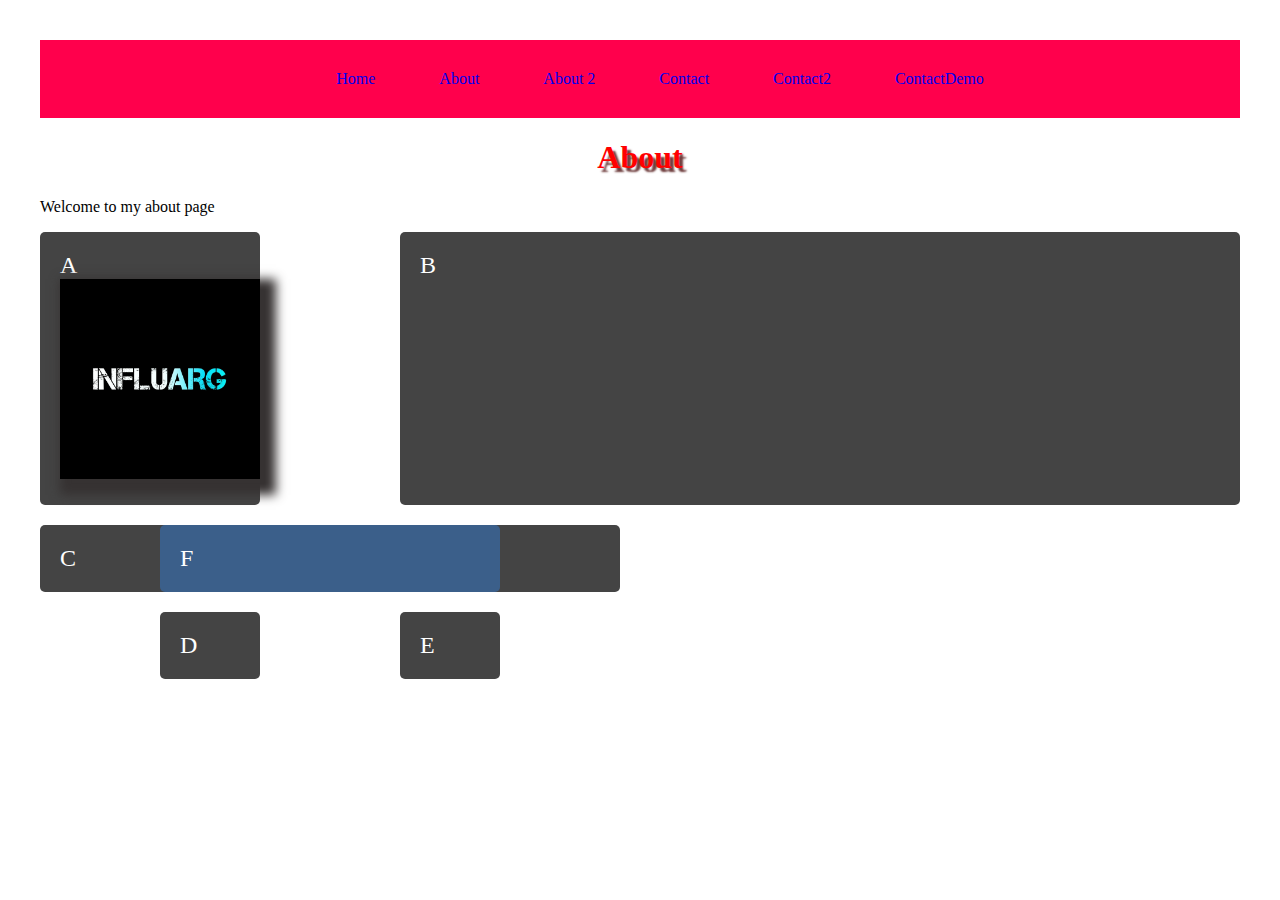
<file: about2.html>
<!DOCTYPE html>
<html lang="en">
<head>
    <meta charset="UTF-8">
    <meta name="viewport" content="width=device-width, initial-scale=1.0">
    <title>Mi About pagina 2</title>
    <link rel="stylesheet" href="style.css">
</head>
<body>
    <header>
        <nav>
            <ul>
                <a href="index.html"><li>Home</li></a>
                <a href="about.html"><li>About</li></a>
                <a href="about2.html"><li>About 2</li></a>
                <a href="contact.html"><li>Contact</li></a>
                <a href="contact2.html"><li>Contact2</li></a>
                <a href="ContactDemo.html"><li>ContactDemo</li></a>
            </ul>
        </nav>
    </header>
    <h1>About</h1>
    <p>Welcome to my about page</p>
    <div class="wrapper">
        <div class="box-grey a">A<img src="INFLUARG.jpg" alt="foto" height="200px"></div>
        <div class="box-grey b">B</div>
        <div class="box-grey c">C</div>
        <div class="box-grey d">D</div>
        <div class="box-grey e">E</div>
        <div class="box-grey f">F</div>
    </div>



</body>
</html>
</file>
<file: style.css>
h1 {
    text-align: center;
    color: red;
    text-shadow: 4px 4px 2px rgb(110, 60, 60);
}

.titulo {
    color: rgb(23, 235, 217);
}

#italic {
  color: orange;
}

.nav-wrapper {
    background:red;
}


nav {
    background-color: rgb(255, 0, 76);
    text-align: center
    ;
}

a {
    text-decoration-line: none;
}

nav ul {
    list-style: none;
}

nav li {
    display: inline-block;
    padding: 30px;
}

.container {
    border: 10px dashed blue;
    margin: 100px 50px 25px 0px;
    padding: 100px 50px 25px 0px;
}

.box {
    height: 200px;
    width: 200px;
    background: blue;
    margin: 10px;
}

@keyframes fadeMe {
    0% {
        opacity: 1;
    }
    100% {
        opacity: 0;
    }
}

#box1 {
    animation-name: fadeMe;
    animation-duration: 4s;
    animation-iteration-count: infinite;
    animation-timing-function: linear;
}

@keyframes rotation {
    0% {transform: rotate(90deg) ;}
    50% {transform: rotate(180deg) ;}
    100% {transform: rotate(360deg) ;}
    }

    #box2 {
        animation-name: rotation;
        animation-duration: 2s;
        animation-iteration-count: 4s;
        animation-timing-function: ease-in-out;
        border-radius: 10%;
        background-image: radial-gradient(circle, purple, orange, yellow, pink, purple);
    }

    @keyframes getBigger {
        0% {transform: scale(1);}
        25% {transform: scale(2);}
        50% {transform: scale(.2);}
        75% {transform: scale(.5);}
        100% {transform: scale(1);}
    }

    #box3 {
        animation: getBigger infinite 8s ease-in;
        border-radius:  50%;
        background: orange;
    }

    @keyframes changeColors {
        0% {background-color: rgb(80, 78, 78);}
        25% {background-color: rgb(255, 0, 0);}
        50% {background-color: rgb(71, 241, 20);}
        75% {background-color: rgb(23, 234, 241);}
        100% {background-color: rgb(80, 78, 78);}
    }

    #box4 {
        animation: changeColors 2s infinite;
    }

    @keyframes moveBox {
        0% {left: 0px; top: 0px;}
        25% {left: 100px; top: 0px;}
        50% {left: 100px; top: 200px;}
        75% {left: 0px; top: 200px;}
        100% {left: 0px; top: 0px;}
    }

    #box5 {
        position: relative;
        background: red;
        animation: moveBox 3s infinite;
    }

    #box6 {
        top: 500px;
        left: 500px;
        position: fixed;
    }

    html {
        background-color: white;
    }

.circle-img {
    border-radius: 20%;
}

img {
    box-shadow: 8px 8px 10px 8px rgb(54, 50, 50);
}

.flex {
    margin: 30px;
    border: 3px solid black;
    display: flex;
    flex-wrap: wrap;
    justify-content: space-around;
}

.contact-box {
    display: flex;
    justify-content: center;
}

.row {
    margin: 30px;
}

.input-field {
    margin: 20px;
}

form input{
    display: block;
    margin: 30px;
}

form button{
    display: block;
    margin:30px;
}

form textarea{
    display: block;
    margin: 30px;
}

body {
    margin: 40px;
  }
  
  .wrapper {
          display: grid;
      grid-gap: 20px;
          grid-template-columns: repeat(5, [col] 100px ) ;
          grid-template-rows: repeat(3, [row] auto  );
          background-color: #fff;
          color: #444;
      }
  
      .box-grey {
          background-color: #444;
          color: #fff;
          border-radius: 5px;
          padding: 20px;
          font-size: 150%;
          z-index:10;
  
      }
  
      .a {
          grid-column: col / span  2;
          grid-row: row ;
      }
      .b {
          grid-column: col 4 / span  3 ;
          grid-row: row ;
      }
      .c {
          grid-column: col / span 5 ;
          grid-row: row 2 ;
      }
      .d {
          grid-column: col 2 / span  1 ;
          grid-row: row 3 ;
      }
  
      .e {
          grid-column: col 4 / span  1;
          grid-row: row 3;
      }
  
      .f {
          grid-column: col 2 / span 3;
          grid-row: row 2  ;
          background-color: rgba(49,121,207, 0.5);
          z-index: 20;
      }
</file>
